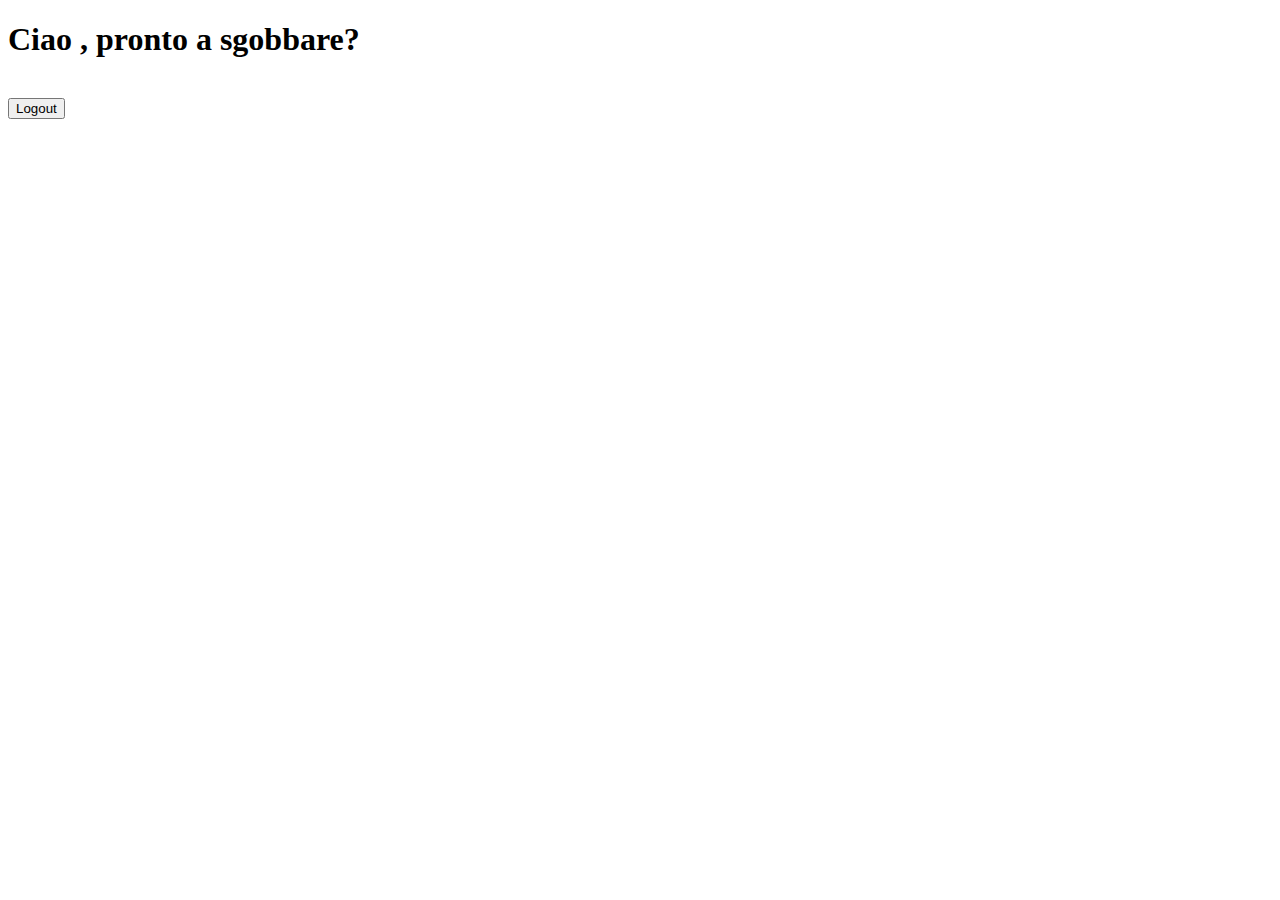
<file: game-app/src/main/resources/templates/index.html>
<!DOCTYPE html>
<html  xmlns:th="https://www.thymeleaf.org/"
       xmlns:sec="https://www.thymeleaf.org/thymeleaf-extras-springsecurity5">
<head>
    <meta charset="UTF-8">
    <title>Title</title>
    <link href="https://cdn.jsdelivr.net/npm/bootstrap@5.0.0-beta2/dist/css/bootstrap.min.css" rel="stylesheet" integrity="sha384-BmbxuPwQa2lc/FVzBcNJ7UAyJxM6wuqIj61tLrc4wSX0szH/Ev+nYRRuWlolflfl" crossorigin="anonymous">
    <link rel="preconnect" href="https://fonts.gstatic.com">
    <link th:href="@{/css/csslog.css}" rel="stylesheet" type="text/css"/>
    <link href="https://fonts.googleapis.com/css2?family=Shadows+Into+Light&display=swap" rel="stylesheet"/>
</head>

<body>

<div class="container-fluid">
    <div class="text-center">
    <h1 class="titulo mt-5"> Ciao <span sec:authentication="principal.username"/>, pronto a sgobbare?</h1>
    </div>
    <div class="mt-5 text-center">
        <img th:src="@{https://i.pinimg.com/originals/52/e9/cb/52e9cb401dc8809a0e8023acfc638155.gif}">
    </div>

    <div sec:authorize="hasAuthority('Admin')">
        <div th:replace="/frag-admin-menu"></div>
    </div>

    <div sec:authorize="hasAuthority('User')">
        <div th:replace="/frag-user-menu"></div>
    </div>

    <form th:action="@{/logout}" method="post" class="text-center pt-5" >
        <button type="submit" class="btn btn-dark" value="Logout">Logout</button>
    </form>

</div>

</body>
</html>
</file>
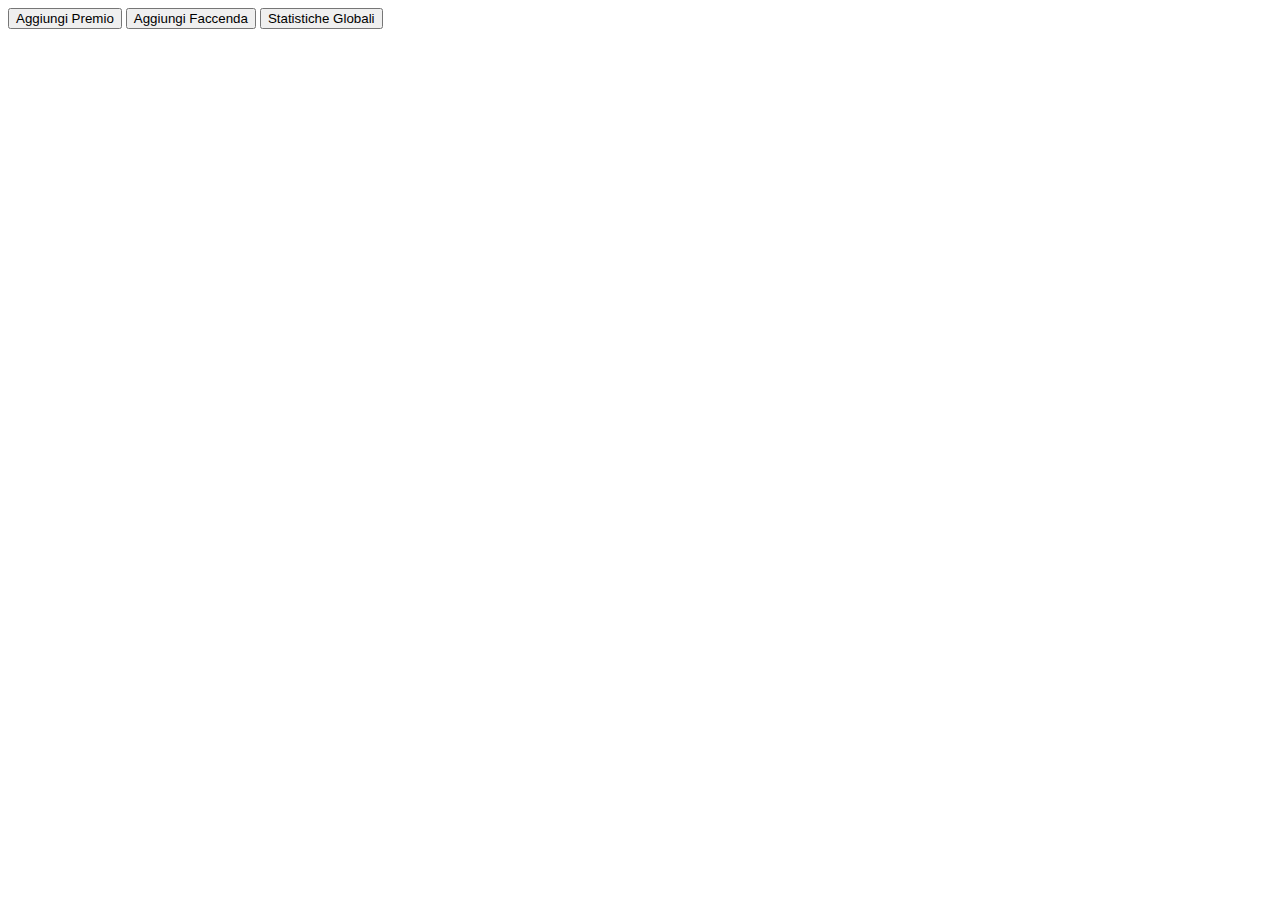
<file: game-app/src/main/resources/templates/frag-admin-menu.html>
<html id="pagina" xmlns:th="https://www.thymeleaf.org/"
      xmlns:sec="https://www.thymeleaf.org/thymeleaf-extras-springsecurity5">

<div class="text-center py-5">

    <button class="col-3 btn-white"><a th:href="@{service/aggiungiPremio}">Aggiungi Premio</a></button>
    <button class="col-3 btn-white"><a th:href="@{service/aggiungiTask}">Aggiungi Faccenda</a></button>
    <button class="col-3 btn-white"><a th:href="@{admin/visualizzaStat}">Statistiche Globali</a></button>

</div>
</file>
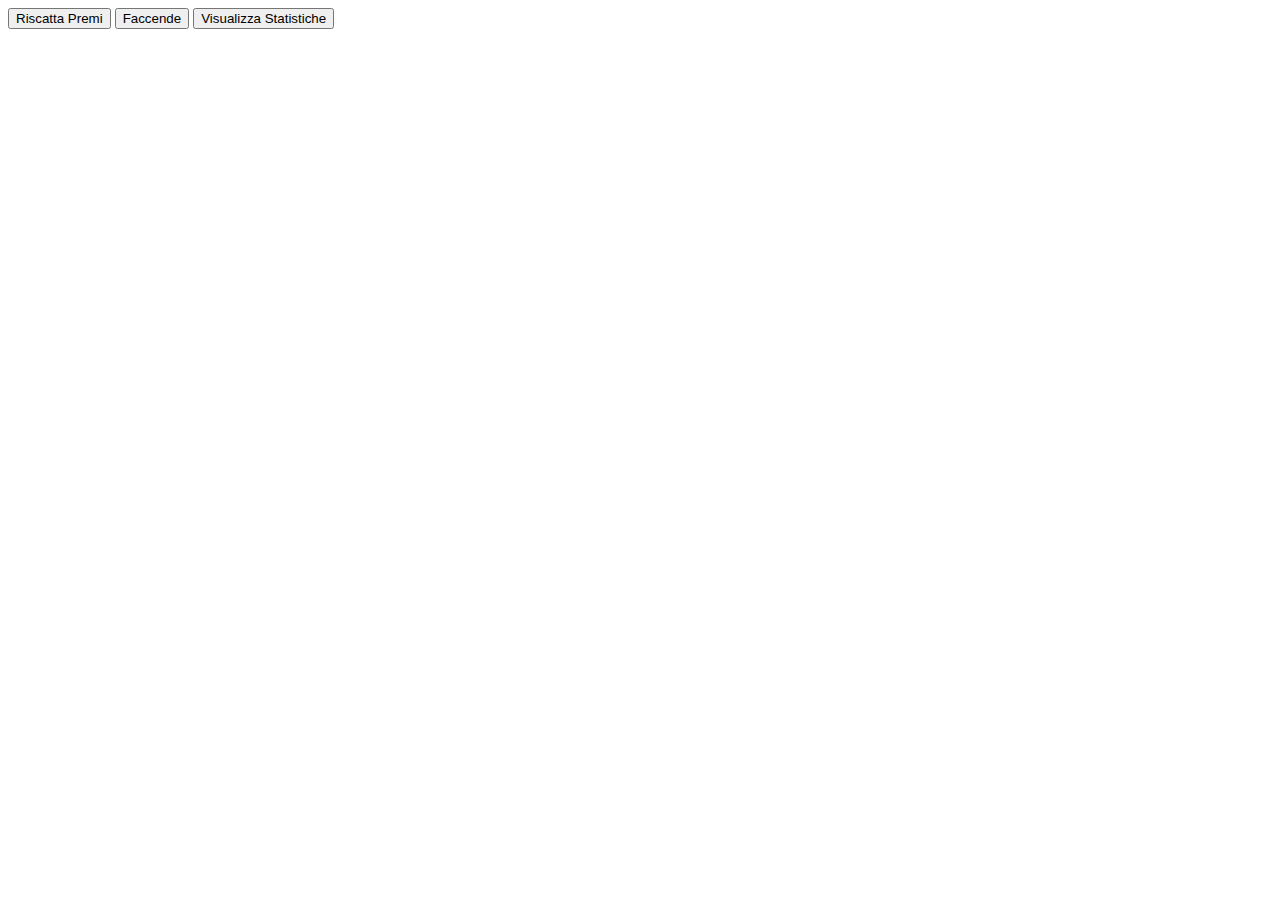
<file: game-app/src/main/resources/templates/frag-user-menu.html>
<html id="pagina" xmlns:th="https://www.thymeleaf.org/"
      xmlns:sec="https://www.thymeleaf.org/thymeleaf-extras-springsecurity5">

<div class="text-center py-5">

    <button class="col-3 btn-white"><a th:href="@{service/aggiungiPremio}">Riscatta Premi</a></button>
    <button class="col-3 btn-white"><a th:href="@{service/aggiungiTask}">Faccende</a></button>
    <button class="col-3 btn-white"><a th:href="@{user/visualizzaStat}">Visualizza Statistiche</a></button>

</div>
</file>
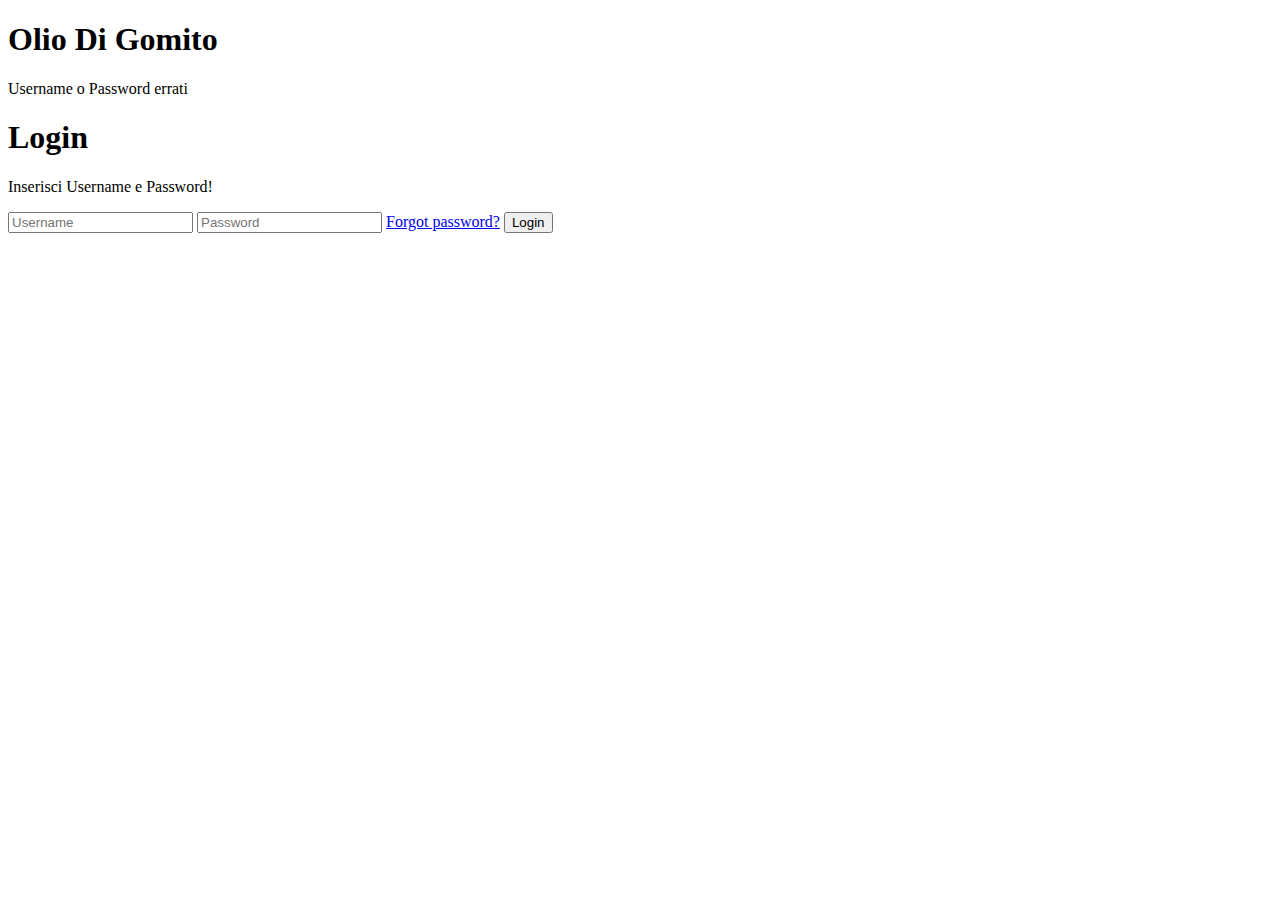
<file: game-app/src/main/resources/templates/welcome.html>
<!DOCTYPE html>
<html id="pagina" xmlns:th="https://www.thymeleaf.org/"
      xmlns:sec="https://www.thymeleaf.org/thymeleaf-extras-springsecurity5">
<head>
    <meta charset="UTF-8">
    <title>Welcome</title>
    <!--boostrap-->
    <link href="https://cdn.jsdelivr.net/npm/bootstrap@5.0.0-beta2/dist/css/bootstrap.min.css" rel="stylesheet" integrity="sha384-BmbxuPwQa2lc/FVzBcNJ7UAyJxM6wuqIj61tLrc4wSX0szH/Ev+nYRRuWlolflfl" crossorigin="anonymous">
    <link th:href="@{/css/csslog.css}" rel="stylesheet" type="text/css">
    <link rel="preconnect" href="https://fonts.gstatic.com">
    <link href="https://fonts.googleapis.com/css2?family=Shadows+Into+Light&display=swap" rel="stylesheet">
</head>
<body>


    <div class="container">
        <h1 class="titulo mt-4 text-center">Olio Di Gomito</h1>
        <div class="row">

            <div class="col-md-6">
                <div class="card">
                    <form action="#" th:action="@{/authenticateTheUser}" method="POST"  class="box">
                        <div th:if="${param.error != null}"
                             class="alert alert-danger" role="alert">
                              Username o Password errati
                        </div>
                        <h1>Login</h1>
                        <p class="text-muted"> Inserisci Username e Password!</p>
                        <input type="text" name="username" placeholder="Username">
                        <input type="password" name="password" placeholder="Password"> <a class="forgot text-muted" href="#">Forgot password?</a>
                        <button type="submit" class="color-white" name="Login" >Login</button>
                    </form>
                </div>
            </div>
            <div class="col-md-6">
                <img th:src="@{https://64.media.tumblr.com/387a4e788772eecc8d1ef85213204cb1/tumblr_p8uu1vyK551tw91jio1_r1_500.gifv}">

            </div>
        </div>
    </div>
</div>




    <!-- JavaScript Bundle with Popper Boostrap-->
    <script src="https://cdn.jsdelivr.net/npm/bootstrap@5.0.0-beta2/dist/js/bootstrap.bundle.min.js" integrity="sha384-b5kHyXgcpbZJO/tY9Ul7kGkf1S0CWuKcCD38l8YkeH8z8QjE0GmW1gYU5S9FOnJ0" crossorigin="anonymous"></script>
</body>
</html>
</file>
